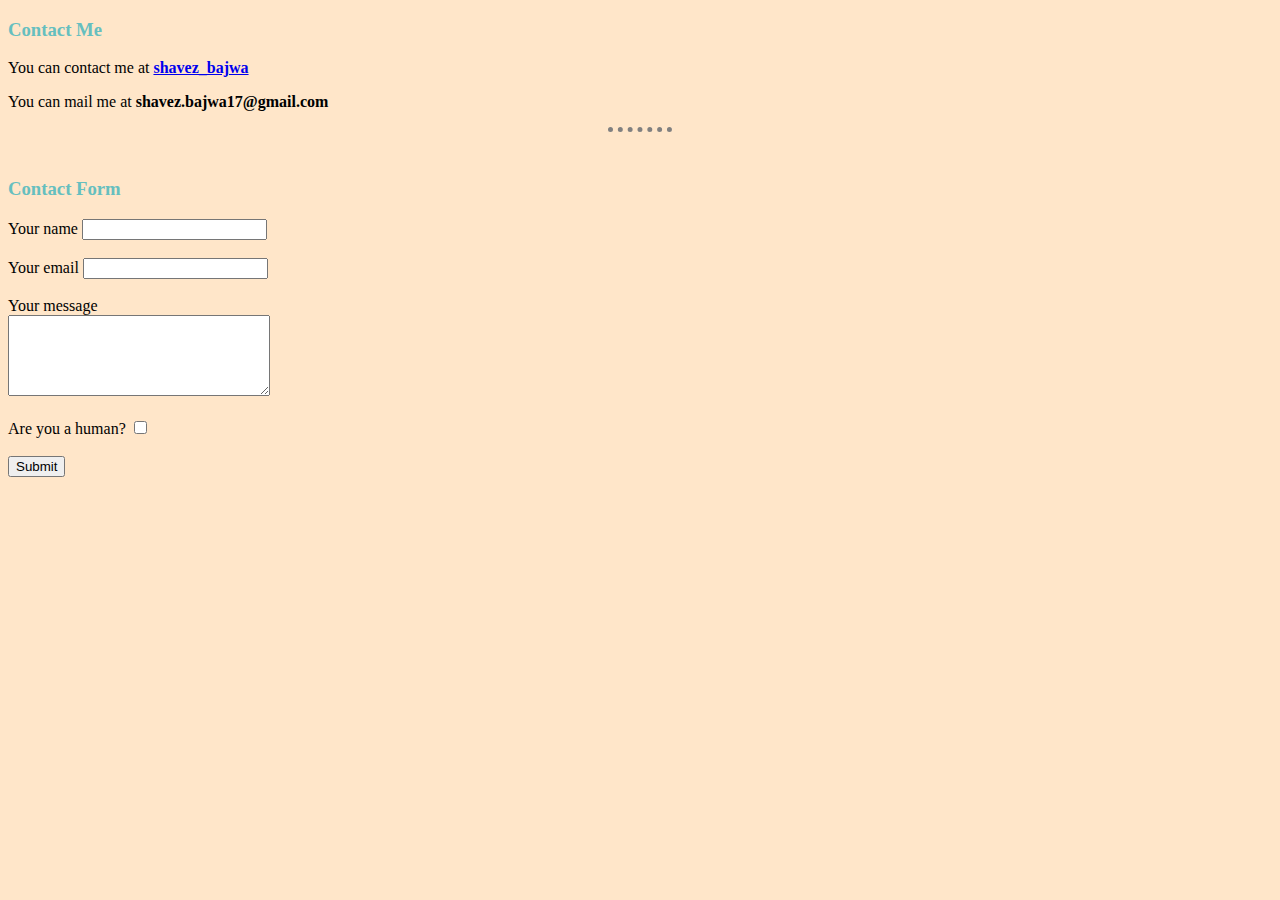
<file: contact.html>
<!DOCTYPE html>
<html lang="en">
<head>
    <meta charset="UTF-8">
    <meta name="viewport" content="width=device-width, initial-scale=1.0">
    <title>My Contact</title>
    <link rel="stylesheet" href="styles.css">
</head>
<body>
    <h3> Contact Me </h3>
    <p> You can contact me at <strong> <a href="https://www.instagram.com/shavez_bajwa/?next=%2F">shavez_bajwa</a> </strong> </p>
    <p> You can mail me at <strong> shavez.bajwa17@gmail.com </strong> </p> 
    <hr size="3" noshade>
    <br>
    <h3> Contact Form </h3>   
    <form action="mailto:shavez.bajwa17@gmail.com" method="post" enctype="text/plain">
        <label> Your name </label>
        <input type="text"> <br> <br>
        <label> Your email </label>
        <input type="email"> <br> <br>
        <label> Your message </label> <br>
        <textarea rows="5" cols="30"></textarea> <br> <br>
        <label> Are you a human?</label>
        <input type="checkbox"> <br> <br>
        <input type="submit">
    </form>
</body>
</html>
</file>
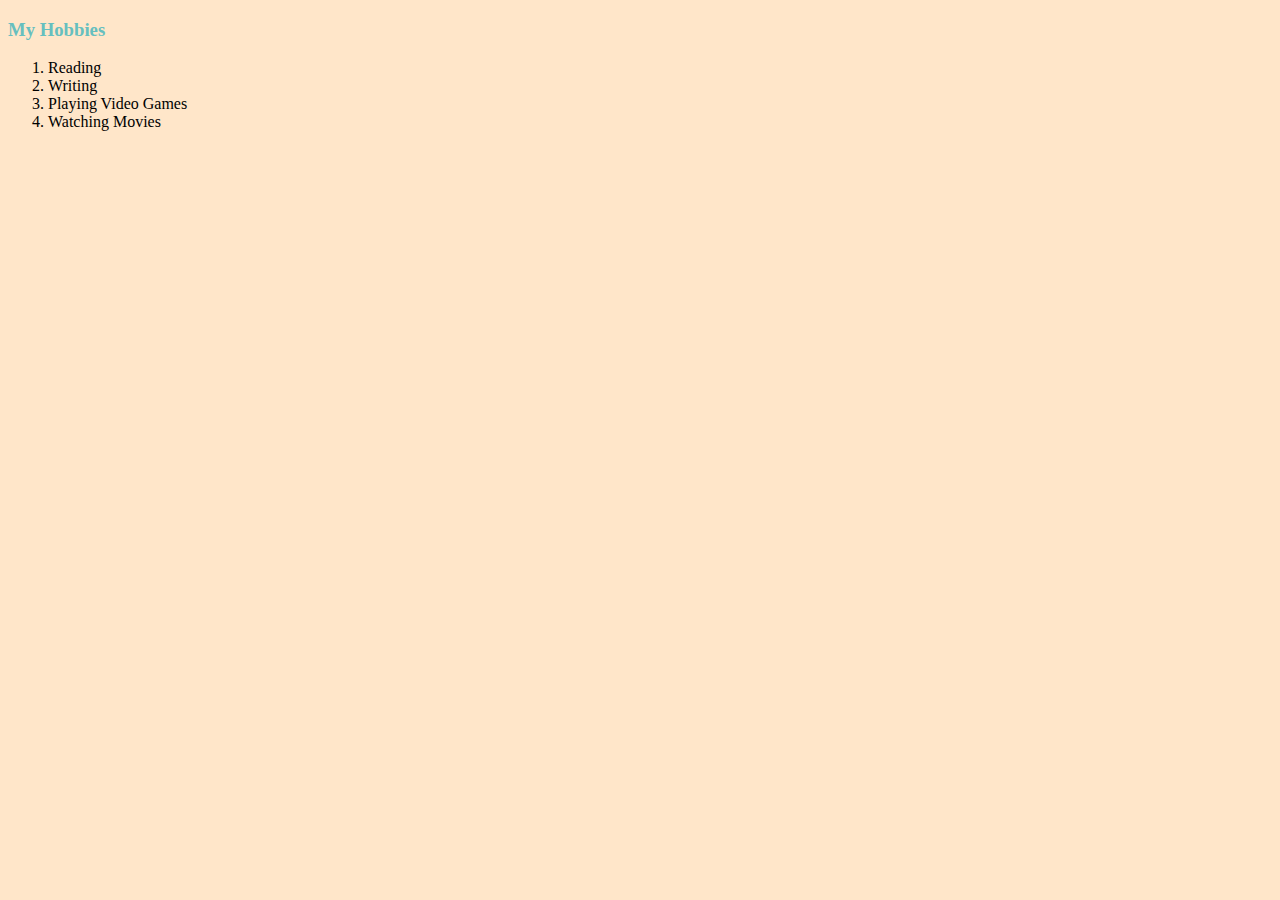
<file: hobbies.html>
<!DOCTYPE html>
<html lang="en">
<head>
    <meta charset="UTF-8">
    <meta name="viewport" content="width=device-width, initial-scale=1.0">
    <title>Hobbies</title>
    <link rel="stylesheet" href="styles.css">
</head>
<body>
    <h3> My Hobbies </h3>
    <ol>
        <li> Reading </li>
        <li> Writing </li>
        <li> Playing Video Games </li>
        <li> Watching Movies </li>
    </ol>
</body>
</html>
</file>
<file: styles.css>
body
{
    background-color: #ffe6c9;
}

hr
{
    background-color: #ffe6c9;
    border-style: dotted none none none;
    border-width: 5px;
    width:5%;
}

h1
{
    color: #a94a4a;
}

h3
{
    color: #66bfbf;
}
</file>
